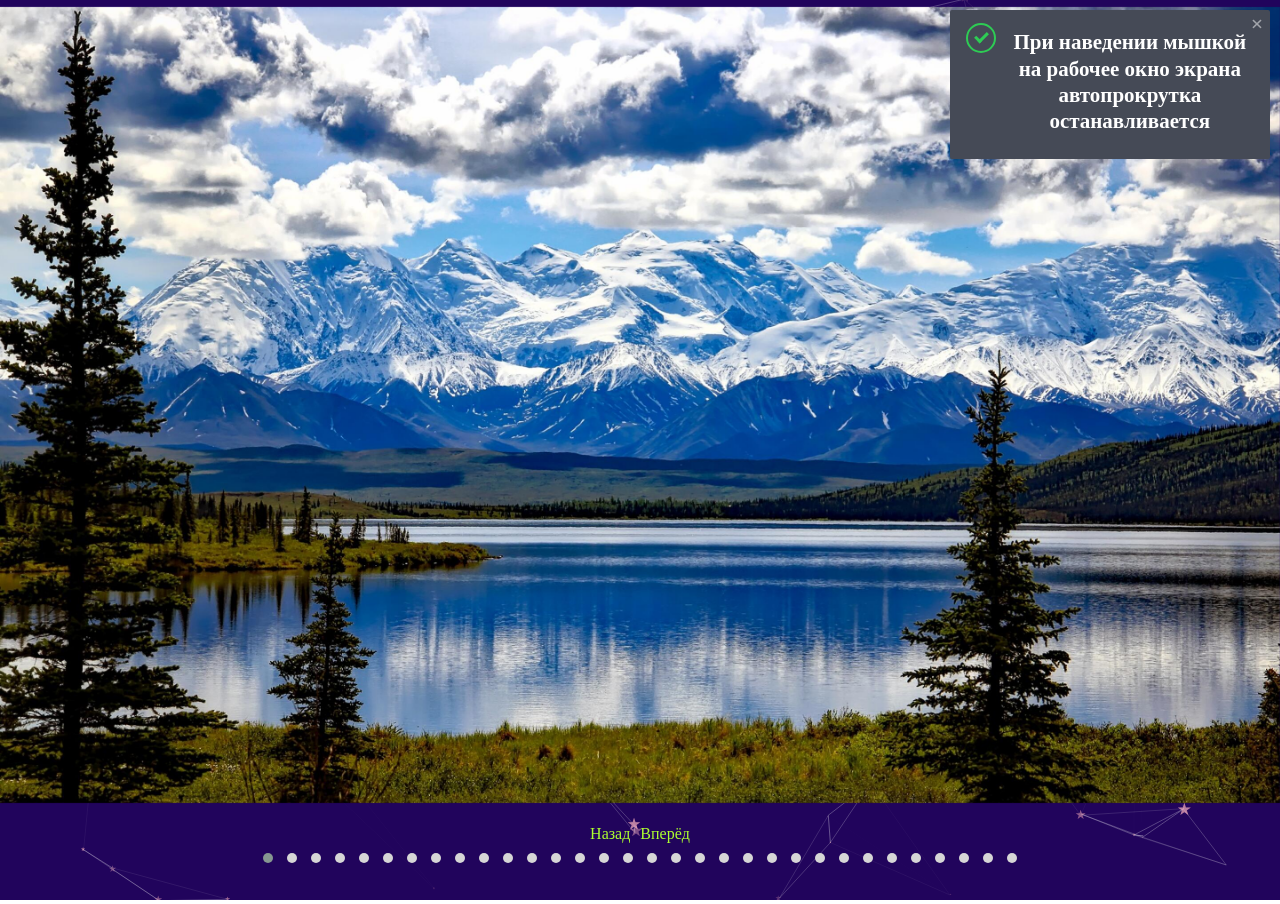
<file: autoprokr.html>
<!DOCTYPE html>
<html lang="en">
<head>
    <meta charset="UTF-8">
    <meta name="viewport" content="width=device-width, initial-scale=1.0">
    <title>Фотки (все)</title>
  <link rel="stylesheet" href="styles2/preloadnew.css" />
  <link rel="stylesheet" href="styles/spop.min.css">
  <link rel="stylesheet" href="styles2/owl.carousel.min.css">
  <link rel="stylesheet" href="styles2/owl.theme.default.min.css">
  <link rel="stylesheet" href="autoprokr.css">
  <link rel="icon" type="Images/x-icon" href="atsicon.ico"/>
</head>
<body>
<div class="preloader">
  <div class="prob">
      <p style="color: black;">Все фотки будут показаны после полной загрузки</p>
  </div>
</div>

<div id="particles-js"></div>

<div class="owl-carousel owl-theme">
  <div class="item"><figure><img src="fotogori/gori_01.webp" alt="Нет фотки"></figure></div>
  <div class="item"><figure><img src="fotogori/gori_02.webp" alt="Нет фотки"></figure></div>
  <div class="item"><figure><img src="fotogori/gori_03.webp" alt="Нет фотки"></figure></div>
  <div class="item"><figure><img src="fotogori/gori_04.webp" alt="Нет фотки"></figure></div>
  <div class="item"><figure><img src="fotogori/gori_05.webp" alt="Нет фотки"></figure></div>
  <div class="item"><figure><img src="fotogori/gori_06.webp" alt="Нет фотки"></figure></div>
  <div class="item"><figure><img src="fotogori/gori_07.webp" alt="Нет фотки"></figure></div>
  <div class="item"><figure><img src="fotogori/gori_08.webp" alt="Нет фотки"></figure></div>
  <div class="item"><figure><img src="fotogori/gori_09.webp" alt="Нет фотки"></figure></div>
  <div class="item"><figure><img src="fotogori/gori_10.webp" alt="Нет фотки"></figure></div>
  <div class="item"><figure><img src="fotogori/gori_11.webp" alt="Нет фотки"></figure></div>
  <div class="item"><figure><img src="fotogori/gori_12.webp" alt="Нет фотки"></figure></div>
  <div class="item"><figure><img src="fotogori/gori_13.webp" alt="Нет фотки"></figure></div>
  <div class="item"><figure><img src="fotogori/gori_14.webp" alt="Нет фотки"></figure></div>
  <div class="item"><figure><img src="fotogori/gori_15.jpg" alt="Нет фотки"></figure></div>

  <div class="item"><figure><img src="fotomore/more_01.jpg" alt="Нет фотки"></figure></div>
  <div class="item"><figure><img src="fotomore/more_02.jpg" alt="Нет фотки"></figure></div>
  <div class="item"><figure><img src="fotomore/more_03.jpg" alt="Нет фотки"></figure></div>
  <div class="item"><figure><img src="fotomore/more_04.jpg" alt="Нет фотки"></figure></div>
  <div class="item"><figure><img src="fotomore/more_05.jpg" alt="Нет фотки"></figure></div>
  <div class="item"><figure><img src="fotomore/more_06.jpg" alt="Нет фотки"></figure></div>
  <div class="item"><figure><img src="fotomore/more_07.jpg" alt="Нет фотки"></figure></div>
  <div class="item"><figure><img src="fotomore/more_08.jpg" alt="Нет фотки"></figure></div>
  <div class="item"><figure><img src="fotomore/more_09.jpg" alt="Нет фотки"></figure></div>
  <div class="item"><figure><img src="fotomore/more_10.jpg" alt="Нет фотки"></figure></div>
  <div class="item"><figure><img src="fotomore/more_11.jpg" alt="Нет фотки"></figure></div>
  <div class="item"><figure><img src="fotomore/more_12.jpg" alt="Нет фотки"></figure></div>
  <div class="item"><figure><img src="fotomore/more_13.jpg" alt="Нет фотки"></figure></div>
  <div class="item"><figure><img src="fotomore/more_14.jpg" alt="Нет фотки"></figure></div>
  <div class="item"><figure><img src="fotomore/more_15.jpg" alt="Нет фотки"></figure></div>
  <div class="item"><figure><img src="fotomore/more_16.jpg" alt="Нет фотки"></figure></div>
  <div class="item"><figure><img src="fotomore/more_17.jpg" alt="Нет фотки"></figure></div>

</div>

<script src="styles2/preloadnew.js"></script>
<script src="https://ajax.googleapis.com/ajax/libs/jquery/3.4.0/jquery.min.js"></script>
<script src="styles2/owl.carousel.min.js"></script>
<script>
$(document).ready(function() {
    $('.owl-carousel').owlCarousel({
        loop:true,
        nav:true,
        navText: ["Назад", "Вперёд"],
        autoplay:true,
autoplayHoverPause:true,
        smartSpeed:3000, //Время движения слайда
        autoplayTimeout:3000, //Время смены слайда
        center:true,        // margin:10,  dots:true,  margin:1, Отступ от картино если выводите больше 1
        mouseDrag:true,
        responsive:{ //Адаптация в зависимости от разрешения экрана
            0:{
                items:1
            },
            600:{
                items:1
            },
            1000:{
                items:1
            }
        }
    });
});
$('.autoplay').slick({
  slidesToShow: 3,
  slidesToScroll: 1,
  autoplay: true,
  autoplaySpeed: 2000,
  pauseOnHover: true
});

</script>
<!-- <style>.owl-prev, .owl-next { overflow: hidden; text-indent: -99px; }</style> скрыть два значения для кнопок вперед и назад -->

<script src="styles2/particles.min.js"></script>
<script src="styles2/app.js"></script>
<script src="styles/spop.min.js"></script>  
<script>
spop.defaults = {
  style     : 'success',
  autoclose : 8500,
  position  : 'top-right'
};
spop('<h2 class="spop-title">При наведении мышкой на рабочее окно экрана автопрокрутка останавливается</h2>');
</script>

</body>
</html>
</file>
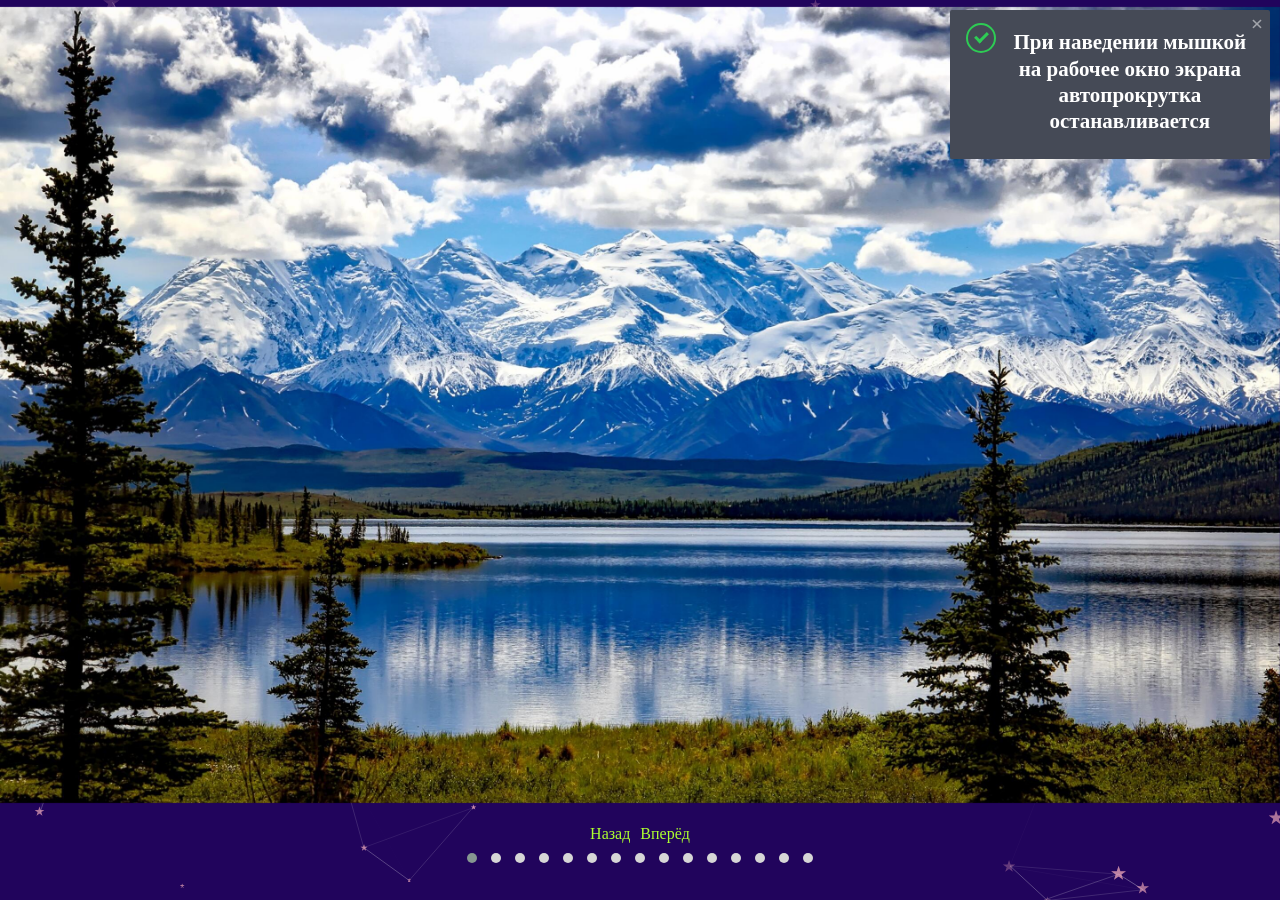
<file: autoprokrg.html>
<!DOCTYPE html>
<html lang="en">
<head>
    <meta charset="UTF-8">
    <meta name="viewport" content="width=device-width, initial-scale=1.0">
    <title>Фотки (горы)</title>
  <link rel="stylesheet" href="styles2/preloadnew.css" />
  <link rel="stylesheet" href="styles/spop.min.css">
  <link rel="stylesheet" href="styles2/owl.carousel.min.css">
  <link rel="stylesheet" href="styles2/owl.theme.default.min.css">
  <link rel="stylesheet" href="autoprokr.css">
  <link rel="icon" type="Images/x-icon" href="atsicon.ico"/>
</head>
<body>
<div class="preloader">
  <div class="prob">
      <p style="color: black;">Все фотки будут показаны после полной загрузки</p>
  </div>
</div>

<div id="particles-js"></div>

<div class="owl-carousel owl-theme">
  <div class="item"><figure><img src="fotogori/gori_01.webp" alt="Нет фотки"></figure></div>
  <div class="item"><figure><img src="fotogori/gori_02.webp" alt="Нет фотки"></figure></div>
  <div class="item"><figure><img src="fotogori/gori_03.webp" alt="Нет фотки"></figure></div>
  <div class="item"><figure><img src="fotogori/gori_04.webp" alt="Нет фотки"></figure></div>
  <div class="item"><figure><img src="fotogori/gori_05.webp" alt="Нет фотки"></figure></div>
  <div class="item"><figure><img src="fotogori/gori_06.webp" alt="Нет фотки"></figure></div>
  <div class="item"><figure><img src="fotogori/gori_07.webp" alt="Нет фотки"></figure></div>
  <div class="item"><figure><img src="fotogori/gori_08.webp" alt="Нет фотки"></figure></div>
  <div class="item"><figure><img src="fotogori/gori_09.webp" alt="Нет фотки"></figure></div>
  <div class="item"><figure><img src="fotogori/gori_10.webp" alt="Нет фотки"></figure></div>
  <div class="item"><figure><img src="fotogori/gori_11.webp" alt="Нет фотки"></figure></div>
  <div class="item"><figure><img src="fotogori/gori_12.webp" alt="Нет фотки"></figure></div>
  <div class="item"><figure><img src="fotogori/gori_13.webp" alt="Нет фотки"></figure></div>
  <div class="item"><figure><img src="fotogori/gori_14.webp" alt="Нет фотки"></figure></div>
  <div class="item"><figure><img src="fotogori/gori_15.jpg" alt="Нет фотки"></figure></div>

</div>

<script src="styles2/preloadnew.js"></script>
<script src="https://ajax.googleapis.com/ajax/libs/jquery/3.4.0/jquery.min.js"></script>
<script src="styles2/owl.carousel.min.js"></script>
<script>
$(document).ready(function() {
    $('.owl-carousel').owlCarousel({
        loop:true,
        nav:true,
        navText: ["Назад", "Вперёд"],
        autoplay:true,
autoplayHoverPause:true,
        smartSpeed:2000, //Время движения слайда
        autoplayTimeout:4000, //Время смены слайда
        center:true,        // margin:10,  dots:true,  margin:1, Отступ от картино если выводите больше 1
        mouseDrag:true,
        responsive:{ //Адаптация в зависимости от разрешения экрана
            0:{
                items:1
            },
            600:{
                items:1
            },
            1000:{
                items:1
            }
        }
    });
});
$('.autoplay').slick({
  slidesToShow: 3,
  slidesToScroll: 1,
  autoplay: true,
  autoplaySpeed: 2000,
  pauseOnHover: true
});

</script>
<!-- <style>.owl-prev, .owl-next { overflow: hidden; text-indent: -99px; }</style> скрыть два значения для кнопок вперед и назад -->

<script src="styles2/particles.min.js"></script>
<script src="styles2/app.js"></script>
<script src="styles/spop.min.js"></script>  
<script>
spop.defaults = {
  style     : 'success',
  autoclose : 8500,
  position  : 'top-right'
};
spop('<h2 class="spop-title">При наведении мышкой на рабочее окно экрана автопрокрутка останавливается</h2>');
</script>

</body>
</html>
</file>
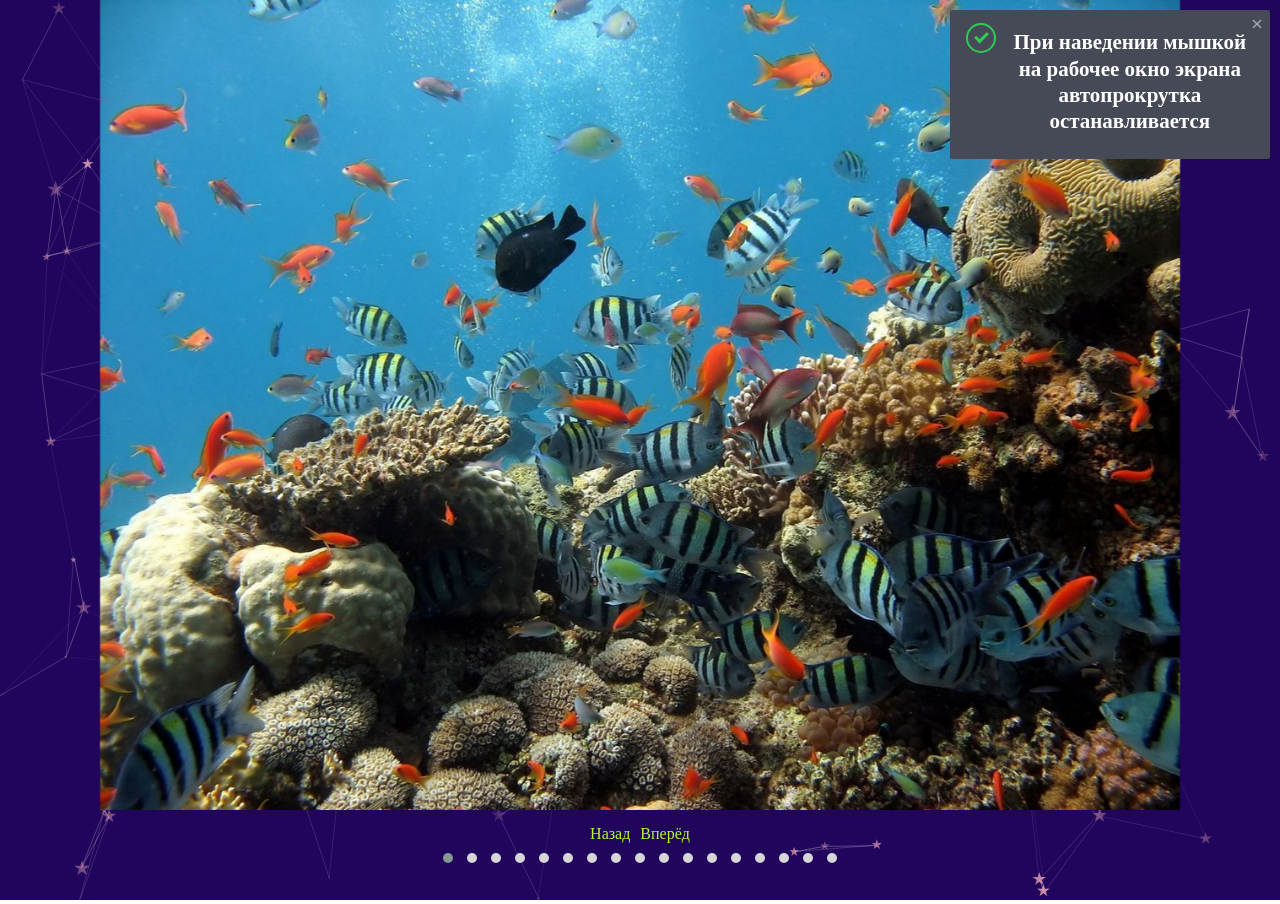
<file: autoprokrm.html>
<!DOCTYPE html>
<html lang="en">
<head>
    <meta charset="UTF-8">
    <meta name="viewport" content="width=device-width, initial-scale=1.0">
    <title>Фотки (море)</title>
  <link rel="stylesheet" href="styles2/preloadnew.css" />
  <link rel="stylesheet" href="styles/spop.min.css">
  <link rel="stylesheet" href="styles2/owl.carousel.min.css">
  <link rel="stylesheet" href="styles2/owl.theme.default.min.css">
  <link rel="stylesheet" href="autoprokr.css">
  <link rel="icon" type="Images/x-icon" href="atsicon.ico"/>
</head>
<body>
<div class="preloader">
  <div class="prob">
      <p style="color: black;">Все фотки будут показаны после полной загрузки</p>
  </div>
</div>

<div id="particles-js"></div>

<div class="owl-carousel owl-theme">

  <div class="item"><figure><img src="fotomore/more_01.jpg" alt="Нет фотки"></figure></div>
  <div class="item"><figure><img src="fotomore/more_02.jpg" alt="Нет фотки"></figure></div>
  <div class="item"><figure><img src="fotomore/more_03.jpg" alt="Нет фотки"></figure></div>
  <div class="item"><figure><img src="fotomore/more_04.jpg" alt="Нет фотки"></figure></div>
  <div class="item"><figure><img src="fotomore/more_05.jpg" alt="Нет фотки"></figure></div>
  <div class="item"><figure><img src="fotomore/more_06.jpg" alt="Нет фотки"></figure></div>
  <div class="item"><figure><img src="fotomore/more_07.jpg" alt="Нет фотки"></figure></div>
  <div class="item"><figure><img src="fotomore/more_08.jpg" alt="Нет фотки"></figure></div>
  <div class="item"><figure><img src="fotomore/more_09.jpg" alt="Нет фотки"></figure></div>
  <div class="item"><figure><img src="fotomore/more_10.jpg" alt="Нет фотки"></figure></div>
  <div class="item"><figure><img src="fotomore/more_11.jpg" alt="Нет фотки"></figure></div>
  <div class="item"><figure><img src="fotomore/more_12.jpg" alt="Нет фотки"></figure></div>
  <div class="item"><figure><img src="fotomore/more_13.jpg" alt="Нет фотки"></figure></div>
  <div class="item"><figure><img src="fotomore/more_14.jpg" alt="Нет фотки"></figure></div>
  <div class="item"><figure><img src="fotomore/more_15.jpg" alt="Нет фотки"></figure></div>
  <div class="item"><figure><img src="fotomore/more_16.jpg" alt="Нет фотки"></figure></div>
  <div class="item"><figure><img src="fotomore/more_17.jpg" alt="Нет фотки"></figure></div>

</div>

<script src="styles2/preloadnew.js"></script>
<script src="https://ajax.googleapis.com/ajax/libs/jquery/3.4.0/jquery.min.js"></script>
<script src="styles2/owl.carousel.min.js"></script>
<script>
$(document).ready(function() {
    $('.owl-carousel').owlCarousel({
        loop:true,
        nav:true,
        navText: ["Назад", "Вперёд"],
        autoplay:true,
autoplayHoverPause:true,
        smartSpeed:2000, //Время движения слайда
        autoplayTimeout:4000, //Время смены слайда
        center:true,        // margin:10,  dots:true,  margin:1, Отступ от картино если выводите больше 1
        mouseDrag:true,
        responsive:{ //Адаптация в зависимости от разрешения экрана
            0:{
                items:1
            },
            600:{
                items:1
            },
            1000:{
                items:1
            }
        }
    });
});
$('.autoplay').slick({
  slidesToShow: 3,
  slidesToScroll: 1,
  autoplay: true,
  autoplaySpeed: 2000,
  pauseOnHover: true
});

</script>
<!-- <style>.owl-prev, .owl-next { overflow: hidden; text-indent: -99px; }</style> скрыть два значения для кнопок вперед и назад -->

<script src="styles2/particles.min.js"></script>
<script src="styles2/app.js"></script>
<script src="styles/spop.min.js"></script>  
<script>
spop.defaults = {
  style     : 'success',
  autoclose : 8500,
  position  : 'top-right'
};
spop('<h2 class="spop-title">При наведении мышкой на рабочее окно экрана автопрокрутка останавливается</h2>');
</script>

</body>
</html>
</file>
<file: styles2/preloadnew.css>
.prob{ 
position: absolute;
text-align: center;
margin-top: 7%;
margin-left: 33%;
width: 500px;
z-index: 2;
font-size: 34px;
}
.preloader { opacity: .5;
  position: fixed;
  left: 0%;
  top: 0;
  right: 0;
  bottom: 0;
  overflow: hidden;
  background: #e0e0e0;
  z-index: 3;
}

.loaded_hiding .preloader {
  transition: 0.3s opacity;
  opacity: 0;
}

.loaded .preloader {
  display: none;
}
</file>
<file: autoprokr.css>
*{margin: 0; padding: 0;  /* overflow: hidden; */
margin: 0 auto;
color: greenyellow;
}
img{
height: 90vh;
object-fit: contain;
}

#particles-js{width: 100%; height:100vh;
z-index: -4;
background-color: rgb(33, 4, 92);
position: absolute;
}
</file>
<file: styles/spop.min.css>
@charset "UTF-8";/*!
 * smallPop 0.1.2 | https://github.com/silvio-r/spop
 * Copyright (c) 2015 Sílvio Rosa @silvior_
 * MIT license
 */.spop-container{z-index:2000;position:fixed}.spop-container,.spop-container *,.spop-container :after,.spop-container :before{box-sizing:border-box}.spop--top-left{top:0;left:0}.spop--top-left .spop{-webkit-transform-origin:0 0;-ms-transform-origin:0 0;transform-origin:0 0}.spop--top-center{top:0;left:50%;-webkit-transform:translateX(-50%);-ms-transform:translateX(-50%);transform:translateX(-50%)}.spop--top-center .spop{-webkit-transform-origin:50% 0;-ms-transform-origin:50% 0;transform-origin:50% 0}.spop--top-right{top:0;right:0}.spop--top-right .spop{-webkit-transform-origin:100% 0;-ms-transform-origin:100% 0;transform-origin:100% 0}.spop--center{top:50%;left:50%;-webkit-transform:translate3d(-50%,-50%,0);transform:translate3d(-50%,-50%,0)}.spop--center .spop{-webkit-transform-origin:50% 0;-ms-transform-origin:50% 0;transform-origin:50% 0}.spop--bottom-left{bottom:0;left:0}.spop--bottom-left .spop{-webkit-transform-origin:0 100%;-ms-transform-origin:0 100%;transform-origin:0 100%}.spop--bottom-center{bottom:0;left:50%;-webkit-transform:translateX(-50%);-ms-transform:translateX(-50%);transform:translateX(-50%)}.spop--bottom-center .spop{-webkit-transform-origin:50% 100%;-ms-transform-origin:50% 100%;transform-origin:50% 100%}.spop--bottom-right{bottom:0;right:0}.spop--bottom-right .spop{-webkit-transform-origin:100% 100%;-ms-transform-origin:100% 100%;transform-origin:100% 100%}@media screen and (max-width:30em){.spop--bottom-center,.spop--bottom-left,.spop--bottom-right,.spop--top-center,.spop--top-left,.spop--top-right{top:auto;bottom:0;left:0;right:0;margin-left:0;-webkit-transform:translateX(0);-ms-transform:translateX(0);transform:translateX(0)}.spop--bottom-center .spop,.spop--bottom-left .spop,.spop--bottom-right .spop,.spop--top-center .spop,.spop--top-left .spop,.spop--top-right .spop{-webkit-transform-origin:50% 100%;-ms-transform-origin:50% 100%;transform-origin:50% 100%}.spop{border-bottom:1px solid rgba(0,0,0,.15)}}.spop{position:relative;min-height:56px;line-height:1.25;font-size:14px;-webkit-transform:translateZ(0);transform:translateZ(0)}@media screen and (min-width:30em){.spop{border-radius:2px;width:320px;margin:.7em}}.spop--error,.spop--info,.spop--success,.spop--warning{color:#fff;background-color:#454A56}@-webkit-keyframes spopIn{0%{-webkit-transform:scale(.2,.2);transform:scale(.2,.2)}95%{-webkit-transform:scale(1.1,1.1);transform:scale(1.1,1.1)}100%{-webkit-transform:scale(1,1);transform:scale(1,1)}}@keyframes spopIn{0%{-webkit-transform:scale(.2,.2);transform:scale(.2,.2)}95%{-webkit-transform:scale(1.1,1.1);transform:scale(1.1,1.1)}100%{-webkit-transform:scale(1,1);transform:scale(1,1)}}@-webkit-keyframes spopOut{0%{opacity:1;-webkit-transform:scale(1,1);transform:scale(1,1)}20%{-webkit-transform:scale(1.1,1.1);transform:scale(1.1,1.1)}100%{opacity:0;-webkit-transform:scale(0,0);transform:scale(0,0)}}@keyframes spopOut{0%{opacity:1;-webkit-transform:scale(1,1);transform:scale(1,1)}20%{-webkit-transform:scale(1.1,1.1);transform:scale(1.1,1.1)}100%{opacity:0;-webkit-transform:scale(0,0);transform:scale(0,0)}}.spop--out{-webkit-animation:spopOut .4s ease-in-out;animation:spopOut .4s ease-in-out}.spop--in{-webkit-animation:spopIn .4s ease-in-out;animation:spopIn .4s ease-in-out}.spop-body{padding:1.4em}.spop-body p{margin:0}.spop-body a{color:#fff;text-decoration:underline}.spop-body a:hover{color:rgba(255,255,255,.8);text-decoration:none}.spop-title{margin-top:0;margin-bottom:.25em;color:#fff}.spop-close{position:absolute;right:0;top:0;height:32px;width:32px;padding-top:7px;padding-right:7px;font-size:22px;font-weight:700;text-align:right;line-height:.6;color:#fff;opacity:.5}.spop-close:hover{opacity:.7;cursor:pointer}.spop-icon{position:absolute;top:13px;left:16px;width:30px;height:30px;border-radius:50%;-webkit-animation:spopIn .4s .4s ease-in-out;animation:spopIn .4s .4s ease-in-out}.spop-icon:after,.spop-icon:before{content:"";position:absolute;display:block}.spop-icon+.spop-body{padding-left:4.2em}.spop-icon--error,.spop-icon--info{border:2px solid #3a95ed}.spop-icon--error:before,.spop-icon--info:before{top:5px;left:11px;width:4px;height:4px;background-color:#3a95ed}.spop-icon--error:after,.spop-icon--info:after{top:12px;left:11px;width:4px;height:9px;background-color:#3a95ed}.spop-icon--error{border-color:#ff5656}.spop-icon--error:before{top:16px;background-color:#ff5656}.spop-icon--error:after{top:5px;background-color:#ff5656}.spop-icon--success{border:2px solid #2ecc54}.spop-icon--success:before{top:7px;left:7px;width:13px;height:8px;border-bottom:3px solid #2ecc54;border-left:3px solid #2ecc54;-webkit-transform:rotate(-45deg);-ms-transform:rotate(-45deg);transform:rotate(-45deg)}.spop-icon--warning{border:2px solid #fcd000}.spop-icon--warning:before{top:7px;left:7px;width:0;height:0;border-style:solid;border-color:transparent transparent #fcd000;border-width:0 6px 10px}
 h2{text-align: center;}
</file>
